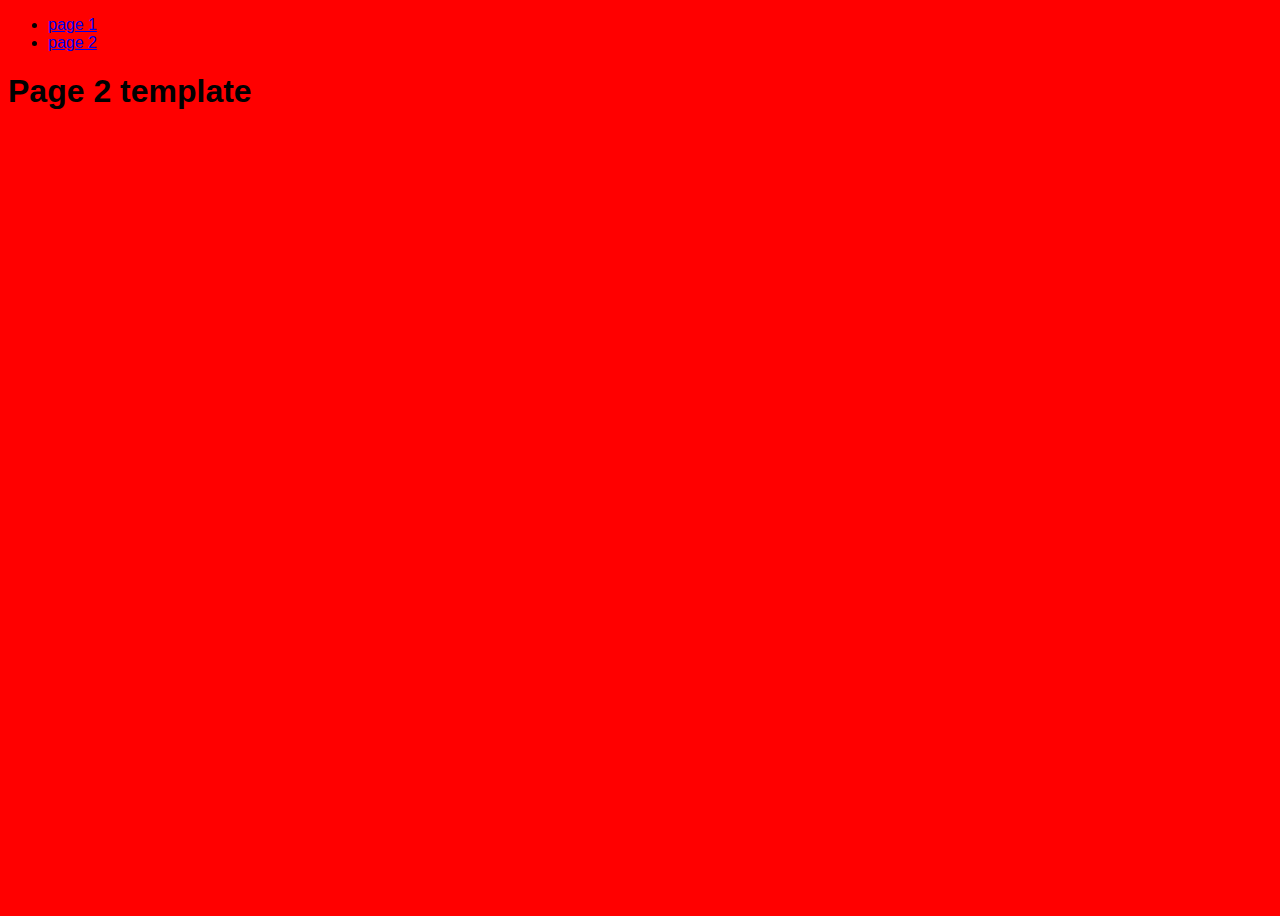
<file: Page 2.html>
<!DOCTYPE html>
<html>
<head>
<title>page 2</title>

<!--styles-->

<head>
<link rel="stylesheet" type="text/CSS" href="style.css"
</head>
<body>
<ul>
  <li><a href="index.html">page 1</a></li>
  <li><a href="#">page 2</a></li>
</ul>
<h1>Page 2 template</h1>
<p></p>

</body>
</html>

  
  </figure>

</body>
</html>
</file>
<file: style.css>
@import url(https://fonts.googleapis.com/css?family=Roboto:400, 100, 900);

* {
  box-sizing: inherit;
  transition-property: all;
  transition-duration: 0.6s;
  transition-timing-function: ease;
}

html,
body {
  box-sizing: border-box;
  height: 100%;
  width: 100%;
}

body {
  background: red;
  font-family: "Roboto", sans-serif;
  font-weight: 400;
}


.buttons {
  display: flex;
  flex-direction: column;
  height: 100%;
  justify-content: center;
  text-align: center;
  width: 100%;
}

.container {
  align-items: center;
  display: flex;
  flex-direction: column;
  justify-content: center;
  padding: 1em;
  text-align: center;

  
}


  @media (min-width: 900px) {
    font-size: 5.25em;
    margin: 0 0 1em;
  }
}

p {
  color: white;
  font-size: 12px;





  a {
    background: rgba(white, 0);
    border-bottom: 1px solid;
    color: white;
    line-height: 1.4;
    padding: 0.25em;
    text-decoration: none;

    &:hover {
      background: rgba(white, 1);
      color: $red;
    }
  }
}



.btn {
  color: white;
  cursor: pointer;

  font-size: 16px;
  font-weight: 400;
  line-height: 45px;
  margin: 0 0 2em;
  max-width: 160px;
  position: relative;
  text-decoration: none;
  text-transform: uppercase;
  width: 100%;



  @media (min-width: 600px) {
    margin: 0 1em 2em;

  
  }

  &:hover {
    text-decoration: none;
  }
}



.btn-5 {
  border: 0 solid;
  box-shadow: inset 0 0 20px rgba(255, 255, 255, 0);
  outline: 1px solid;
  outline-color: rgba(255, 255, 255, 0.5);
  outline-offset: 0px;
  text-shadow: none;
  transition: all 1250ms cubic-bezier(0.19, 1, 0.22, 1);
}

.btn-5:hover {
  border: 1px solid;
  box-shadow: inset 0 0 20px rgba(255, 255, 255, 0.5),
    0 0 20px rgba(255, 255, 255, 0.2);
  outline-color: rgba(255, 255, 255, 0);
  outline-offset: 15px;
  text-shadow: 1px 1px 2px #427388;
}
</file>
